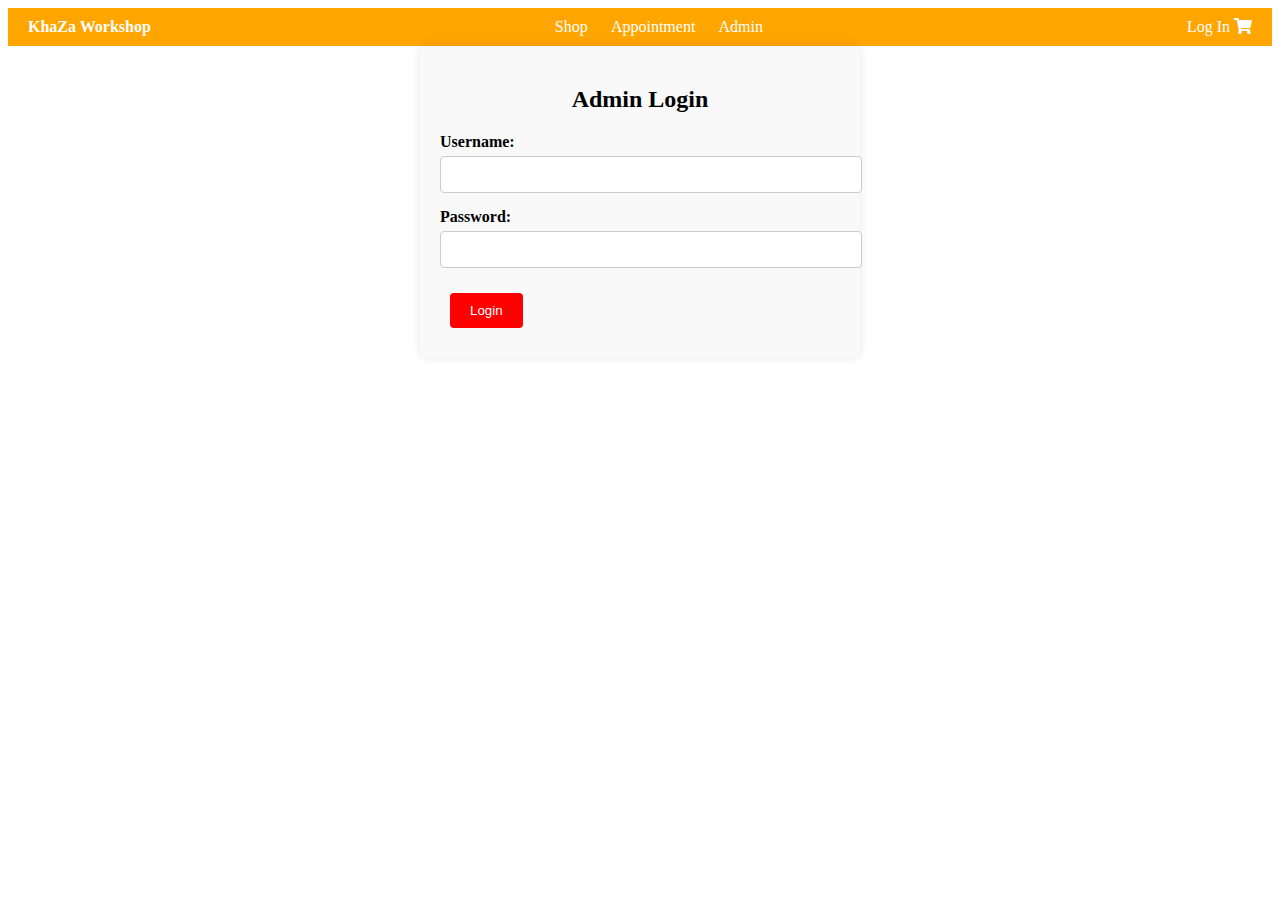
<file: 2ndOpt/admin_login.html>
<!DOCTYPE html>
<html lang="en">
<head>
    <meta charset="UTF-8">
    <meta name="viewport" content="width=device-width, initial-scale=1.0">
    <title>Admin Login - KhaZa Bike Workshop</title>
    <link rel="stylesheet" href="styles.css">
    <link rel="stylesheet" href="https://cdnjs.cloudflare.com/ajax/libs/font-awesome/5.15.4/css/all.min.css">
</head>
<body>
    <!-- Navbar -->
    <nav class="navbar">
        <div class="brand">
            <a href="index.html">KhaZa Workshop</a>
        </div>
        <div class="nav-links">
            <a href="shopping.html">Shop</a>
            <a href="appointment.html">Appointment</a>
            <a href="admin_login.html">Admin</a>
        </div>
        <div class="account">
            <a href="login.html">Log In</a>
            <a href="view_cart.html"><i class="fas fa-shopping-cart"></i></a>
        </div>
    </nav>

    <!-- Admin Login Form Section -->
    <section class="admin-login-form">
        <h2>Admin Login</h2>
        <form id="adminLoginForm">
            <div class="form-group">
                <label for="username">Username:</label>
                <input type="text" id="username" name="username" required>
            </div>
            <div class="form-group">
                <label for="password">Password:</label>
                <input type="password" id="password" name="password" required>
            </div>
            <button type="submit" class="btn">Login</button>
        </form>
    </section>

    <script src="script.js"></script>
    <script src="admin_login.js"></script>
</body>
</html>
</file>
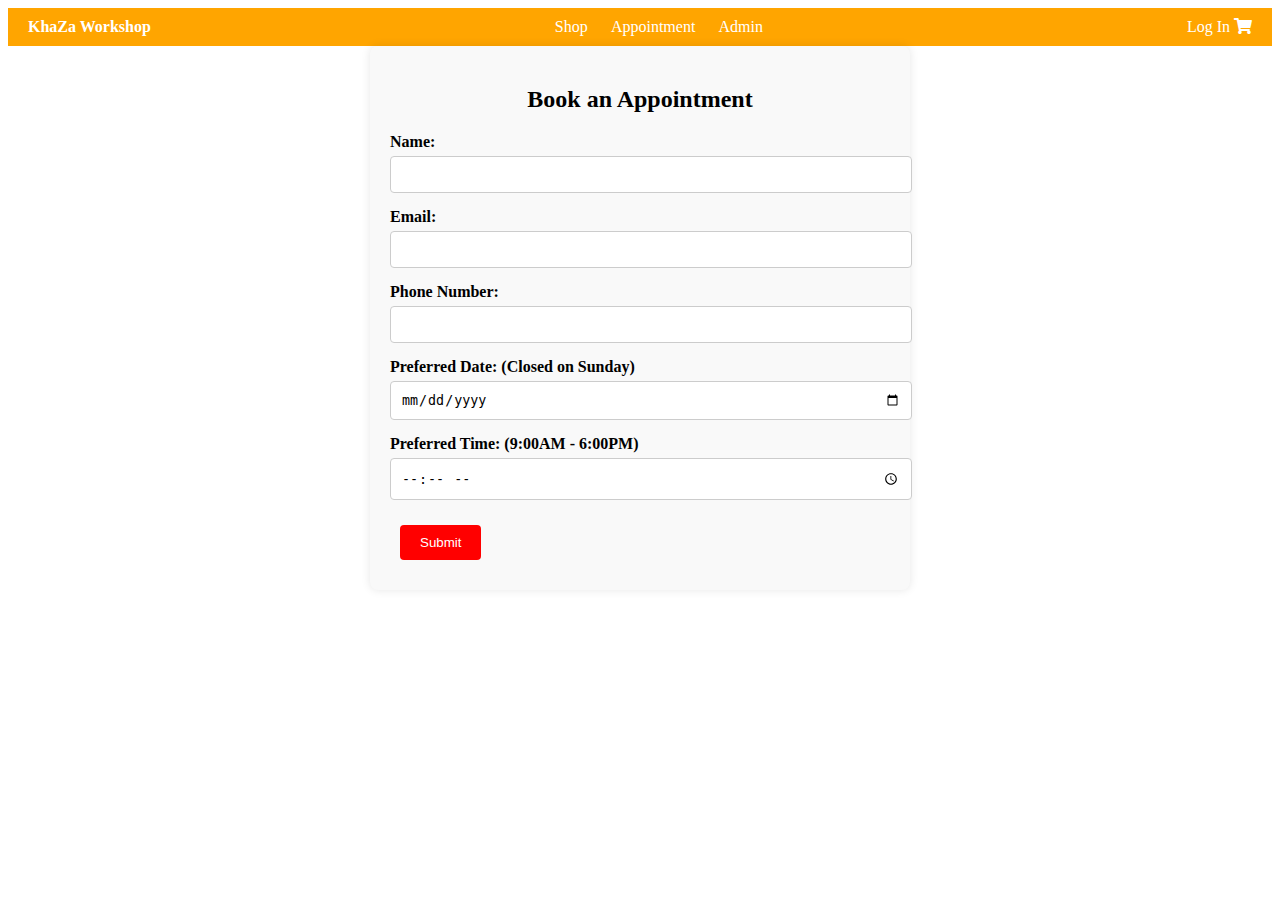
<file: 2ndOpt/appointment.html>
<!DOCTYPE html>
<html lang="en">
<head>
    <meta charset="UTF-8">
    <meta name="viewport" content="width=device-width, initial-scale=1.0">
    <title>Appointment - KhaZa Bike Workshop</title>
    <link rel="stylesheet" href="styles.css">
    <link rel="stylesheet" href="https://cdnjs.cloudflare.com/ajax/libs/font-awesome/5.15.4/css/all.min.css">
</head>
<body>
    <!-- Navbar -->
    <nav class="navbar">
        <div class="brand">
            <a href="index.html">KhaZa Workshop</a>
        </div>
        <div class="nav-links">
            <a href="shopping.html">Shop</a>
            <a href="appointment.html">Appointment</a>
            <a href="admin_login.html">Admin</a>
        </div>
        <div class="account">
            <a href="cust_login.html">Log In</a>
            <a href="view_cart.html"><i class="fas fa-shopping-cart"></i></a>
        </div>
    </nav>

    <!-- Appointment Form Section -->
    <section class="appointment-form">
        <h2>Book an Appointment</h2>
        <form id="appointmentForm">
            <div class="form-group">
                <label for="name">Name:</label>
                <input type="text" id="name" name="name" required>
            </div>
            <div class="form-group">
                <label for="email">Email:</label>
                <input type="email" id="email" name="email" required>
            </div>
            <div class="form-group">
                <label for="phone">Phone Number:</label>
                <input type="tel" id="phone" name="phone" required>
            </div>
            <div class="form-group">
                <label for="date">Preferred Date: (Closed on Sunday)</label>
                <input type="date" id="date" name="date" required>
            </div>
            <div class="form-group">
                <label for="time">Preferred Time: (9:00AM - 6:00PM)</label>
                <input type="time" id="time" name="time" required>
            </div>
            <button type="submit" class="btn">Submit</button>
        </form>
    </section>

    <script src="script.js"></script>
    <script src="appointment.js"></script>
</body>
</html>
</file>
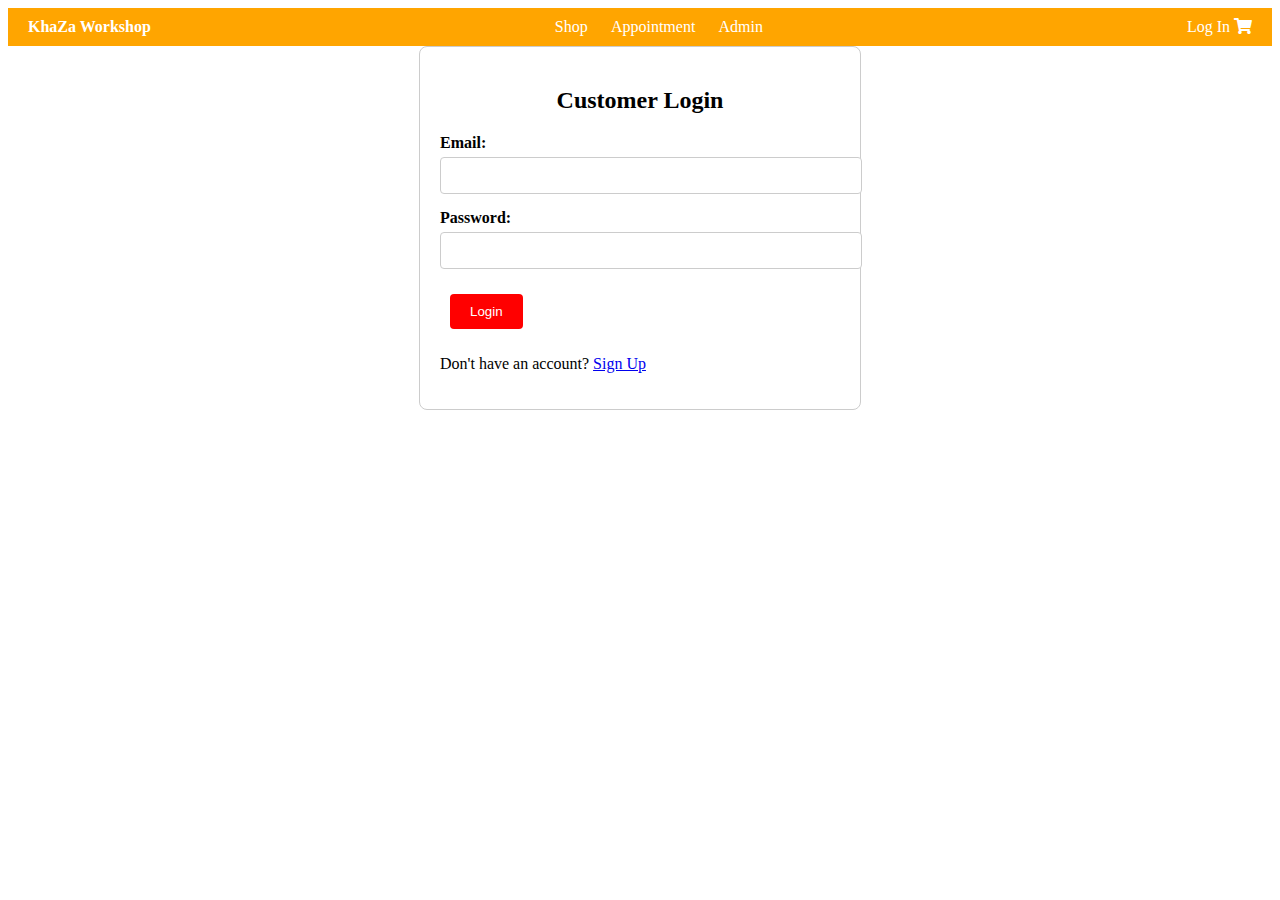
<file: 2ndOpt/cust_login.html>
<!DOCTYPE html>
<html lang="en">
<head>
    <meta charset="UTF-8">
    <meta name="viewport" content="width=device-width, initial-scale=1.0">
    <title>Customer Login - KhaZa Bike Workshop</title>
    <link rel="stylesheet" href="styles.css">
    <link rel="stylesheet" href="https://cdnjs.cloudflare.com/ajax/libs/font-awesome/5.15.4/css/all.min.css">
</head>
<body>
    <!-- Navbar -->
    <nav class="navbar">
        <div class="brand">
            <a href="index.html">KhaZa Workshop</a>
        </div>
        <div class="nav-links">
            <a href="shopping.html">Shop</a>
            <a href="appointment.html">Appointment</a>
            <a href="admin_login.html">Admin</a>
        </div>
        <div class="account">
            <a href="cust_login.html">Log In</a>
            <a href="view_cart.html"><i class="fas fa-shopping-cart"></i></a>
        </div>
    </nav>

    <!-- Customer Login Form -->
    <section class="login-form">
        <h2>Customer Login</h2>
        <form id="loginForm" action="cust_login.php" method="POST">
            <div class="form-group">
                <label for="email">Email:</label>
                <input type="email" id="email" name="email" required>
            </div>
            <div class="form-group">
                <label for="password">Password:</label>
                <input type="password" id="password" name="password" required>
            </div>
            <button type="submit" class="btn">Login</button>
        </form>
        <p>Don't have an account? <a href="cust_signup.html">Sign Up</a></p> <!-- Sign Up Button -->
    </section>

    <script src="script.js"></script>
</body>
</html>
</file>
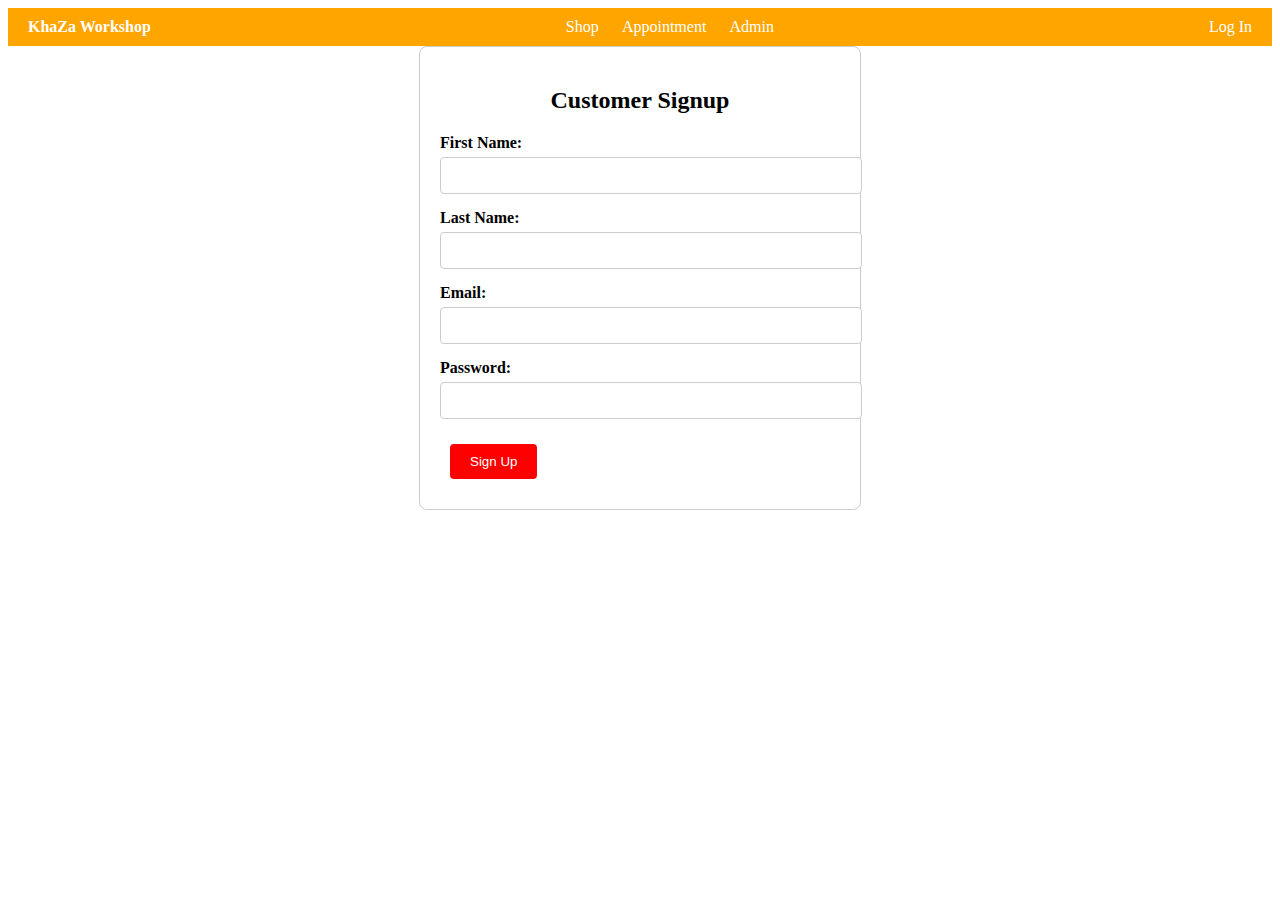
<file: 2ndOpt/cust_signup.html>
<!DOCTYPE html>
<html lang="en">
<head>
    <meta charset="UTF-8">
    <meta name="viewport" content="width=device-width, initial-scale=1.0">
    <title>Customer Signup - KhaZa Bike Workshop</title>
    <link rel="stylesheet" href="styles.css">
</head>
<body>
    <!-- Navbar -->
    <nav class="navbar">
        <div class="brand">
            <a href="index.html">KhaZa Workshop</a>
        </div>
        <div class="nav-links">
            <a href="shopping.html">Shop</a>
            <a href="appointment.html">Appointment</a>
            <a href="admin_login.html">Admin</a>
        </div>
        <div class="account">
            <a href="cust_login.html">Log In</a>
            <a href="view_cart.html"><i class="fas fa-shopping-cart"></i></a>
        </div>
    </nav>

    <!-- Signup Form -->
    <section class="signup-form">
        <h2>Customer Signup</h2>
        <form id="signupForm" action="signup.php" method="POST">
            <div class="form-group">
                <label for="firstName">First Name:</label>
                <input type="text" id="firstName" name="firstName" required>
            </div>
            <div class="form-group">
                <label for="lastName">Last Name:</label>
                <input type="text" id="lastName" name="lastName" required>
            </div>
            <div class="form-group">
                <label for="email">Email:</label>
                <input type="email" id="email" name="email" required>
            </div>
            <div class="form-group">
                <label for="password">Password:</label>
                <input type="password" id="password" name="password" required>
            </div>
            <button type="submit" class="btn">Sign Up</button>
        </form>
    </section>

    <script src="script.js"></script>
</body>
</html>
</file>
<file: 2ndOpt/styles.css>
/* Navbar Styles */
.navbar {
    background-color: orange;
    display: flex;
    justify-content: space-between;
    align-items: center;
    padding: 10px 20px;
}

.brand a {
    color: white;
    font-weight: bold;
    text-decoration: none;
}

.nav-links a {
    color: white;
    text-decoration: none;
    margin-right: 20px;
}

.account a {
    color: white;
    text-decoration: none;
}

/* Banner Styles */
.banner {
    background-image: url('banner_image.jpg');
    background-size: cover;
    text-align: center;
    padding: 100px 0;
}

.banner h1 {
    color: red;
}

.btn {
    background-color: red;
    color: white;
    padding: 10px 20px;
    border: none;
    cursor: pointer;
    margin: 10px;
}

/* Photo Cards Styles */
.photo-cards {
    display: flex;
    justify-content: space-around;
    padding: 50px 0;
}

.photo-card {
    width: 200px;
    height: 200px;
    background-color: lightgray;
    margin: 10px;
    background-size: cover; /* Ensure background image covers the container */
    background-position: center; /* Center the background image */
    border-radius: 8px;
}

/* Adjust width and height as needed */


/* Sales Items Styles */
.sales-items {
    background-color: orange;
    color: white;
    padding: 50px 0;
    text-align: center;
}

.sales-item {
    display: inline-block;
    background-color: #fff;
    border-radius: 8px;
    padding: 20px;
    margin: 10px;
    width: 200px;
    box-shadow: 0 4px 6px rgba(0, 0, 0, 0.1);
}

.sales-item img {
    width: 150px;
    height: 150px;
    margin-bottom: 10px;
    border-radius: 8px;
}

.sales-item h3 {
    color: #333;
    font-size: 1.2em;
}

.sales-item p {
    color: #666;
    font-size: 1em;
    margin-bottom: 10px;
}

.sales-item .price {
    color: red;
    font-weight: bold;
}

/* Shopping Items Styles */
/* Adjust styles to display three items per row */
.shopping-items {
    display: flex;
    flex-wrap: wrap;
    justify-content: space-around; /* Center items horizontally */
    padding: 20px; /* Add padding to container */
}

.shopping-item {
    flex-basis: calc(33.33% - 20px); /* Adjust width to fit three items per row */
    margin-bottom: 20px;
    background-color: #f9f9f9; /* Add background color */
    border-radius: 8px; /* Add border radius */
    overflow: hidden; /* Hide overflow content */
    display: flex;
    flex-direction: column; /* Align children vertically */
    align-items: center; /* Center children horizontally */
    text-align: center; /* Center text */
}

.shopping-item img {
    width: 100%;
    max-width: 100%; /* Set max-width for images */
    border-bottom: 1px solid #ddd; /* Add bottom border */
}

.item-details {
    padding: 20px;
    width: 100%; /* Ensure details take full width */
}

.item-details h3 {
    margin-top: 0;
}

.item-details p {
    margin-bottom: 10px;
}

.item-details .price {
    font-weight: bold;
}

.item-details button {
    background-color: #007bff; /* Change button color */
    color: #fff; /* Change text color */
    border: none;
    padding: 8px 16px;
    border-radius: 4px;
    cursor: pointer;
    transition: background-color 0.3s ease;
}

.item-details button:hover {
    background-color: #0056b3; /* Change button color on hover */
}



/* Form Styles */
.appointment-form {
    max-width: 500px;
    margin: 0 auto;
    padding: 20px;
    background-color: #f9f9f9;
    border-radius: 8px;
    box-shadow: 0 0 10px rgba(0, 0, 0, 0.1);
}

.appointment-form h2 {
    margin-bottom: 20px;
    text-align: center;
}

.form-group {
    margin-bottom: 20px;
}

.form-group label {
    display: block;
    font-weight: bold;
    margin-bottom: 5px;
}

.form-group input[type="text"],
.form-group input[type="email"],
.form-group input[type="tel"],
.form-group input[type="date"],
.form-group input[type="time"] {
    width: 100%;
    padding: 10px;
    border: 1px solid #ccc;
    border-radius: 4px;
}

.btn {
    background-color: red;
    color: white;
    padding: 10px 20px;
    border: none;
    border-radius: 4px;
    cursor: pointer;
}

.btn:hover {
    background-color: darkred;
}

/* Admin Login Form Styles */
.admin-login-form {
    max-width: 400px;
    margin: 0 auto;
    padding: 20px;
    background-color: #f9f9f9;
    border-radius: 8px;
    box-shadow: 0 0 10px rgba(0, 0, 0, 0.1);
}

.admin-login-form h2 {
    text-align: center;
    margin-bottom: 20px;
}

.form-group {
    margin-bottom: 20px;
}

.form-group label {
    display: block;
    font-weight: bold;
    margin-bottom: 5px;
}

.form-group input[type="text"],
.form-group input[type="password"] {
    width: 100%;
    padding: 10px;
    border: 1px solid #ccc;
    border-radius: 4px;
}

.btn {
    background-color: red;
    color: white;
    padding: 10px 20px;
    border: none;
    border-radius: 4px;
    cursor: pointer;
}

.btn:hover {
    background-color: darkred;
}

/* Admin Dashboard Styles */
.admin-dashboard {
    max-width: 800px;
    margin: 0 auto;
    padding: 20px;
}

.admin-dashboard h2 {
    text-align: center;
    margin-bottom: 20px;
}

#customerOrders {
    margin-bottom: 20px;
}

.order {
    padding: 10px;
    border: 1px solid #ccc;
    border-radius: 8px;
    margin-bottom: 10px;
}

#logoutBtn {
    background-color: red;
    color: white;
    padding: 10px 20px;
    border: none;
    border-radius: 4px;
    cursor: pointer;
}

#logoutBtn:hover {
    background-color: darkred;
}

/* Cart Items Styles */
.cart-items {
    max-width: 800px;
    margin: 0 auto;
    padding: 20px;
}

.cart-items h2 {
    text-align: center;
    margin-bottom: 20px;
}

#cartItems {
    margin-bottom: 20px;
}

.cart-item {
    padding: 10px;
    border: 1px solid #ccc;
    border-radius: 8px;
    margin-bottom: 10px;
}

.cart-item img {
    max-width: 100px;
    height: auto;
    margin-right: 10px;
}

#checkoutBtn {
    background-color: red;
    color: white;
    padding: 10px 20px;
    border: none;
    border-radius: 4px;
    cursor: pointer;
}

#checkoutBtn:hover {
    background-color: darkred;
}

/* Form Styles */
.login-form {
    max-width: 400px;
    margin: 0 auto;
    padding: 20px;
    border: 1px solid #ccc;
    border-radius: 8px;
}

.login-form h2 {
    text-align: center;
    margin-bottom: 20px;
}

.form-group {
    margin-bottom: 15px;
}

.form-group label {
    display: block;
    margin-bottom: 5px;
}

.form-group input {
    width: 100%;
    padding: 8px;
    border: 1px solid #ccc;
    border-radius: 4px;
}

.btn {
    background-color: red;
    color: white;
    padding: 10px 20px;
    border: none;
    border-radius: 4px;
    cursor: pointer;
}

.btn:hover {
    background-color: darkred;
}

/* Form Styles */
.signup-form {
    max-width: 400px;
    margin: 0 auto;
    padding: 20px;
    border: 1px solid #ccc;
    border-radius: 8px;
}

.signup-form h2 {
    text-align: center;
    margin-bottom: 20px;
}

.form-group {
    margin-bottom: 15px;
}

.form-group label {
    display: block;
    margin-bottom: 5px;
}

.form-group input {
    width: 100%;
    padding: 8px;
    border: 1px solid #ccc;
    border-radius: 4px;
}

.btn {
    background-color: red;
    color: white;
    padding: 10px 20px;
    border: none;
    border-radius: 4px;
    cursor: pointer;
}

.btn:hover {
    background-color: darkred;
}
</file>
